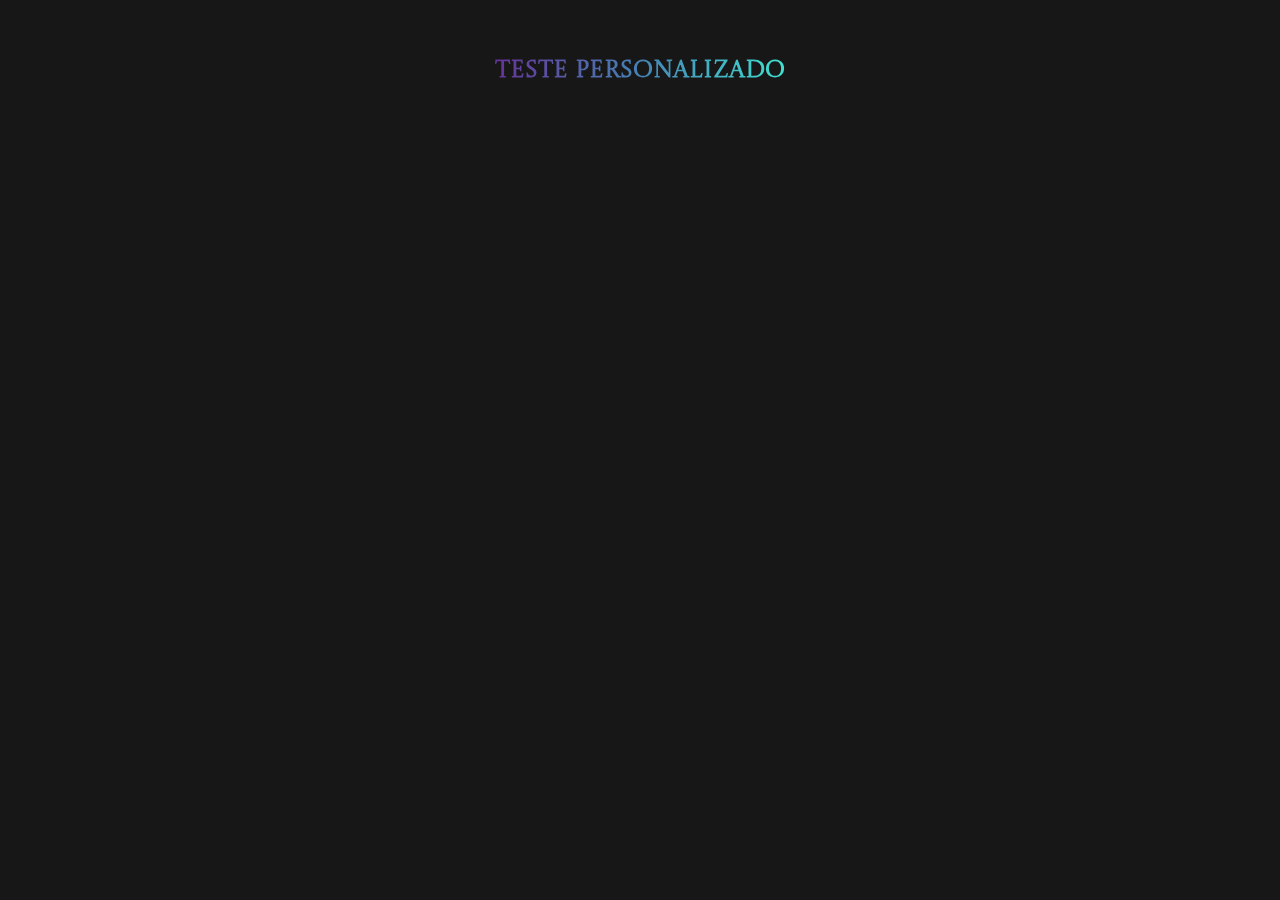
<file: index.html>
<!DOCTYPE html>
<html lang="pt-br">

<head>
    <meta charset="UTF-8">
    <meta http-equiv="X-UA-Compatible" content="IE=edge">
    <meta name="viewport" content="width=device-width, initial-scale=1.0">
    <link rel="preconnect" href="https://fonts.googleapis.com">
    <link rel="preconnect" href="https://fonts.gstatic.com" crossorigin>
    <link href="https://fonts.googleapis.com/css2?family=Castoro+Titling&display=swap" rel="stylesheet">
    <link rel="stylesheet" href="css/style.css">
    <link rel="icon" href="images/km-gray.png">
    <title>Personalizado</title>
</head>

<body>
    <!--HEADER-->
    <header class="container">
        <div class="logo">
            <h2 class="gradient-font">Teste Personalizado</h2>
        </div>
    </header>
    
    <section class="section container">    
    </section>

</body>

</html>
</file>
<file: css/style.css>
body {
    margin: 0;
    padding: 0;
    font-family: 'Castoro Titling', cursive;
    background-color: #171717;
}

a {
    text-decoration: none;
}

.gradient-font {
    background-image: linear-gradient(to left, turquoise, steelblue, rebeccapurple);
    background-clip: text;
    -webkit-background-clip: text;
    -webkit-text-fill-color: transparent;
    color: #171717;
}

.container {
    width: auto;
    margin: auto;
    display: flex;
    justify-content: center;
    align-items: center;
}

header .logo {
    display: flex;
    justify-content: center;
    align-items: center;
    margin-top: 35px;
}

.section {
    display: flex;
    flex-direction: column;
    justify-content: center;
}

.project-sections {
    display: flex;
    justify-content: center;
    align-items: center;
    align-self: center;
    flex-wrap: wrap;
    height: auto;
}

footer {
    display: flex;
    align-items: flex-end;
    justify-content: center;
    height: 20vh;
}

footer a:hover {
    transform: scale(1.15);
    transition: all .5s ease;
}

@media (max-width: 420px) {

    .container {
        padding: 5px;
    }

    .project-sections {
        width: 95vw;
        flex-wrap: wrap;
        font-size: 0.8rem;
    }
}
</file>
